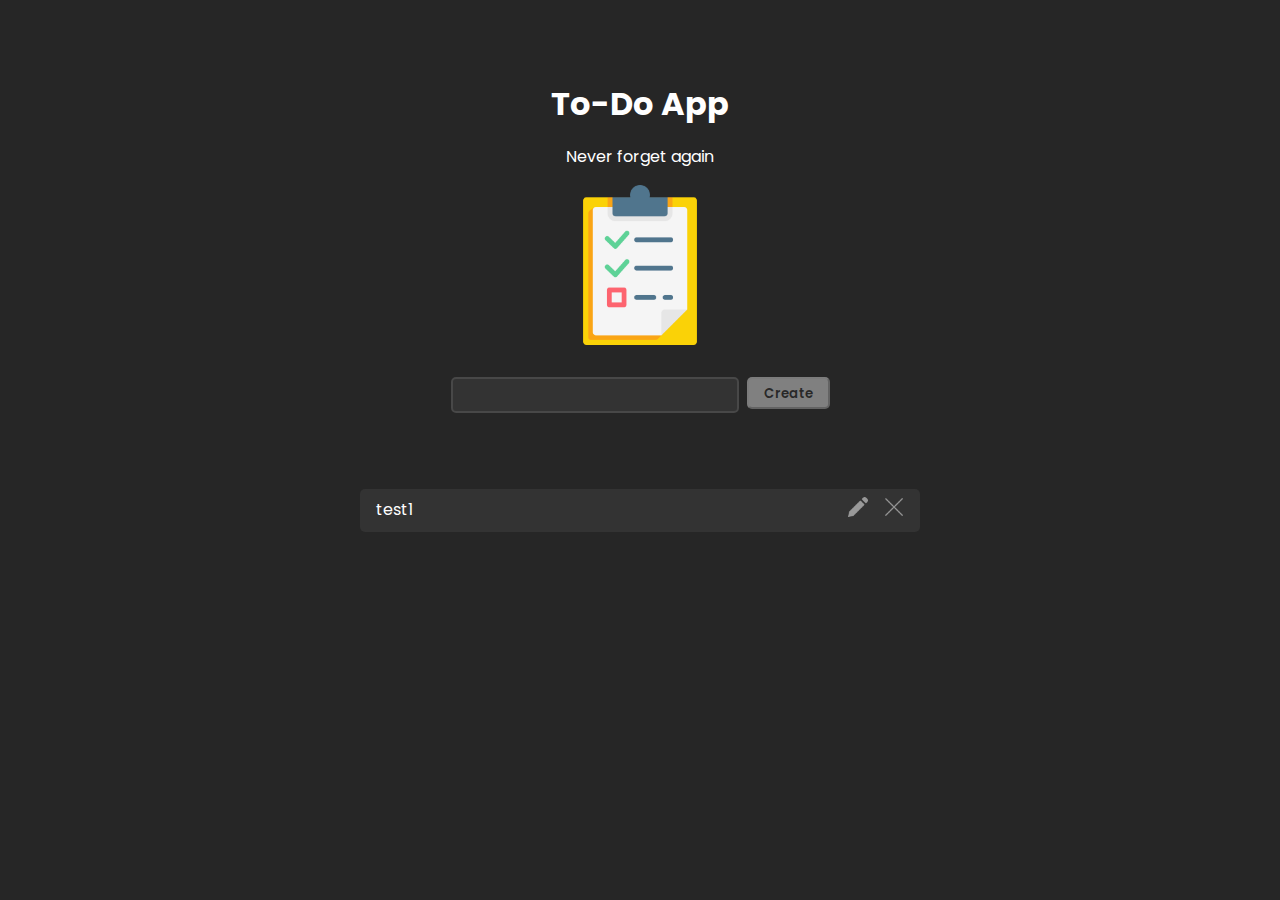
<file: index.html>
<!DOCTYPE html>
<html>

<head>
    <title>Page Title</title>
    <link rel="stylesheet" href="styles.css">
    <link rel="preconnect" href="https://fonts.googleapis.com">
    <link rel="preconnect" href="https://fonts.gstatic.com" crossorigin>
    <link
        href="https://fonts.googleapis.com/css2?family=Poppins:ital,wght@0,100;0,200;0,300;0,400;0,500;0,600;0,700;0,800;0,900;1,100;1,200;1,300;1,400;1,500;1,600;1,700;1,800;1,900&display=swap"
        rel="stylesheet">
</head>

<body>
    <section class="main-content">
        <h1>To-Do App</h1>
        <p>Never forget again</p>
        <img src="./assets/to-do-list.png">
        <div class="row" style="height: 2rem;">
            <input type="text" class="main-input" id="id">
            <button class="disable" disabled>Create</button>
        </div>
    </section>
    <div class="tasks"></div>

    <script type="module" src="logic.js"></script>
</body>
</hmtl>
</file>
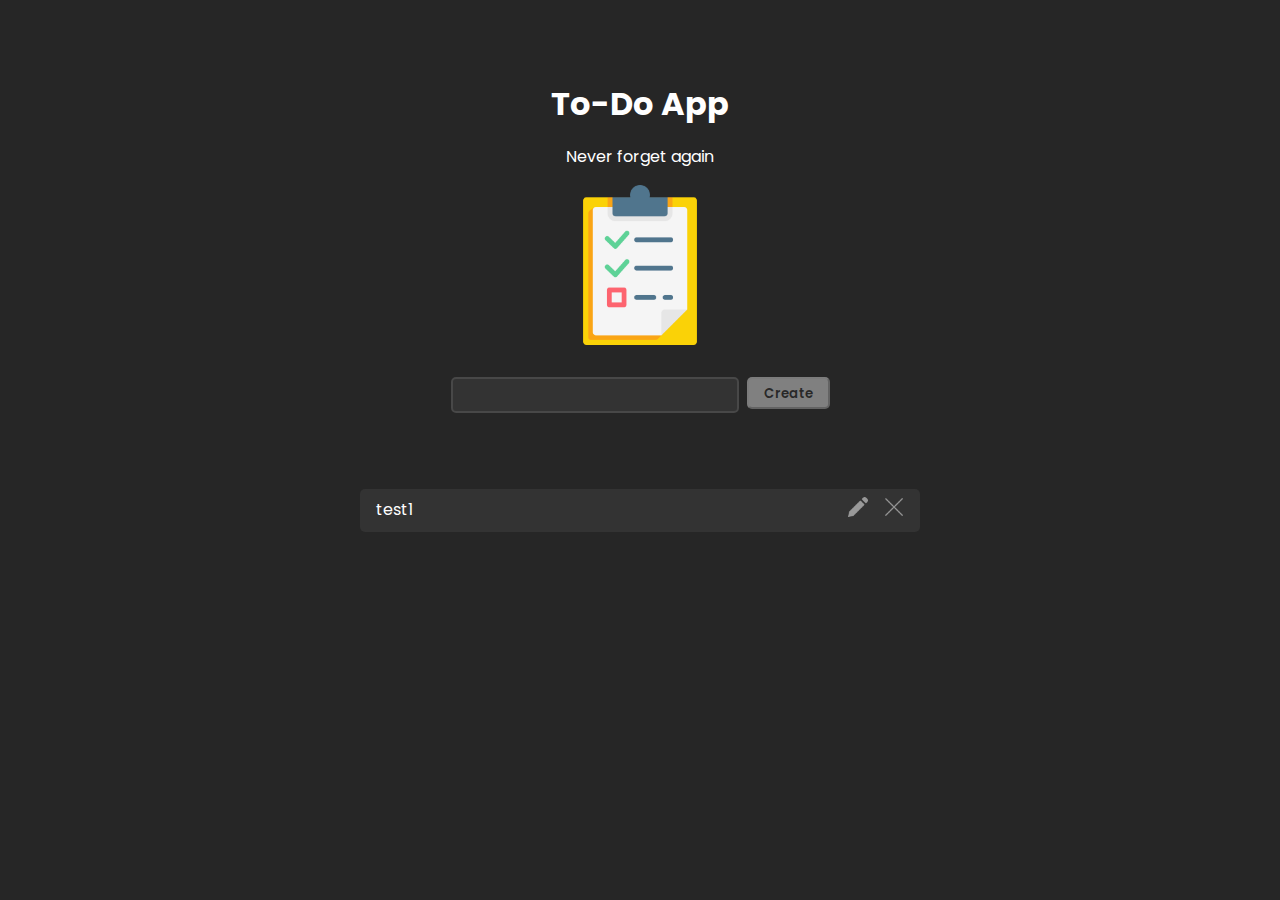
<file: home.html>
<!DOCTYPE html>
<html>

<head>
    <title>Page Title</title>
    <link rel="stylesheet" href="styles.css">
    <link rel="preconnect" href="https://fonts.googleapis.com">
    <link rel="preconnect" href="https://fonts.gstatic.com" crossorigin>
    <link
        href="https://fonts.googleapis.com/css2?family=Poppins:ital,wght@0,100;0,200;0,300;0,400;0,500;0,600;0,700;0,800;0,900;1,100;1,200;1,300;1,400;1,500;1,600;1,700;1,800;1,900&display=swap"
        rel="stylesheet">
</head>

<body>
    <section class="main-content">
        <h1>To-Do App</h1>
        <p>Never forget again</p>
        <img src="to-do-list.png">
        <div class="row" style="height: 2rem;">
            <input type="text" class="main-input" id="id">
            <button class="disable" disabled>Create</button>
        </div>
    </section>
    <div class="tasks"></div>

    <script type="module" src="scripts/logic.js"></script>
</body>
</hmtl>
</file>
<file: styles.css>
* {
    box-sizing: border-box;
    font-family: 'Poppins';
}

body {
    background-color: rgb(38, 38, 38);
    color: white;
    margin: 0;
    display: flex;
    flex-direction: column;
    align-items: center;
}

.main-content {
    display: flex;
    flex-direction: column;
    align-items: center;
    padding-top: 5rem;
    margin-bottom: 5rem;
}

h1 {
    margin: 0;
}

img {
    height: 10rem;
    width: 10rem;
    margin-bottom: 2rem;
}

.row {
    display: flex;
    gap: 0.5rem;
}

.row input {
    background-color: rgb(51, 51, 51);
    border-style: solid;
    border-color: rgb(72, 72, 72);
    padding: 1rem;
    width: 18rem;
    border-radius: 5px;
    color: white;
}

.row input:focus {
    outline: none;
}

button {
    height: 100%;
    background-color: yellow;
    border-radius: 5px;
    padding: 5px 15px 5px 15px;
    font-weight: 600;
    color: rgba(0, 0, 0, 0.699);
    cursor: pointer;
}

.task {
    background-color: rgb(51, 51, 51);
    display: flex;
    gap: 4rem;
    align-items: start;
    justify-content: space-between;
    padding: 0.5rem 1rem 0.5rem 1rem;
    border-radius: 5px;
    margin-bottom: 7px;
    width: 35rem;
}

.task p {
    margin: 0;
    max-width: 25rem;
    word-wrap: break-word;
    overflow-wrap: break-word;
}

.task img {
    width: 20px;
    height: 20px;
    margin: 0;
    padding: 0;
    filter: invert(60%);
}

.disable {
    background-color: gray;
}

a {
    cursor: pointer;
    margin: 0;
}

.task input {
    background-color: rgb(51, 51, 51);
    border-style: solid;
    border-color: rgb(72, 72, 72);
    width: 25rem;
    height: 2rem;
    border-radius: 5px;
    color: white;
    margin: 0;
    padding: 1rem;
    outline: none;
}
</file>
